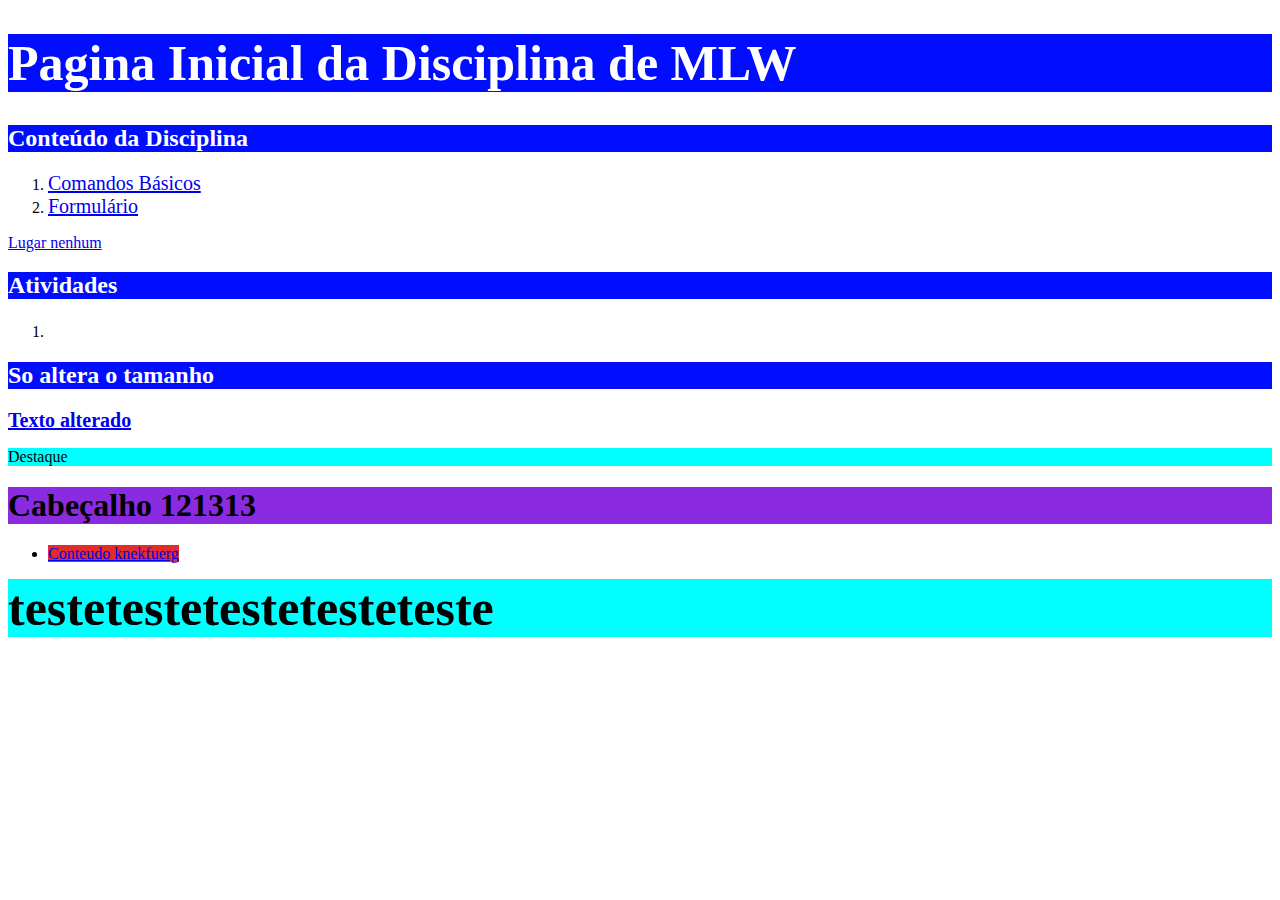
<file: index.html>
<!DOCTYPE html>
<html lang="pt-br">
<head>
   <meta charset="UTF-8">
    <meta http-equiv="X-UA-Compatible" content="IE=edge">
    <meta name="viewport" content="width=device-width, initial-scale=1.0">
    <title>Pagina Inicial</title>
    <link rel="stylesheet" href="css/estilo.css">
</head>
<body>
    <h1 class="corvermelha tamanho">Pagina Inicial da Disciplina de MLW</h1>
    <h2 class="corvermelha">Conteúdo da Disciplina</h2>
    <ol>
        <li><a href="paginas/comandobasicos.html">Comandos Básicos</a></li>
        <li><a href="paginas/formulario.html">Formulário</a></li>
    </ol>
    <a href="#">Lugar nenhum</a>
    <h2 class="corvermelha">Atividades</h2>
    <ol>
        <li><a href=""></a></li>
    </ol>
    <h2>So altera o tamanho</h2>
    
    <div>
    <p><strong> <a href="#">Texto alterado</a></strong></p>
    </div>
    <p class="destaque">Destaque</p>

    <div id="cabecalho">
        <h1 >Cabeçalho 121313</h1>
    </div>

    <div id="conteudo">
    <ul>
        <li>
           <a href="#">Conteudo knekfuerg</a>
        </li>
    </ul>

    <p class="destaque"><strong>testetestetestetesteteste</strong></p>
    </div>
</body>
</html>
</file>
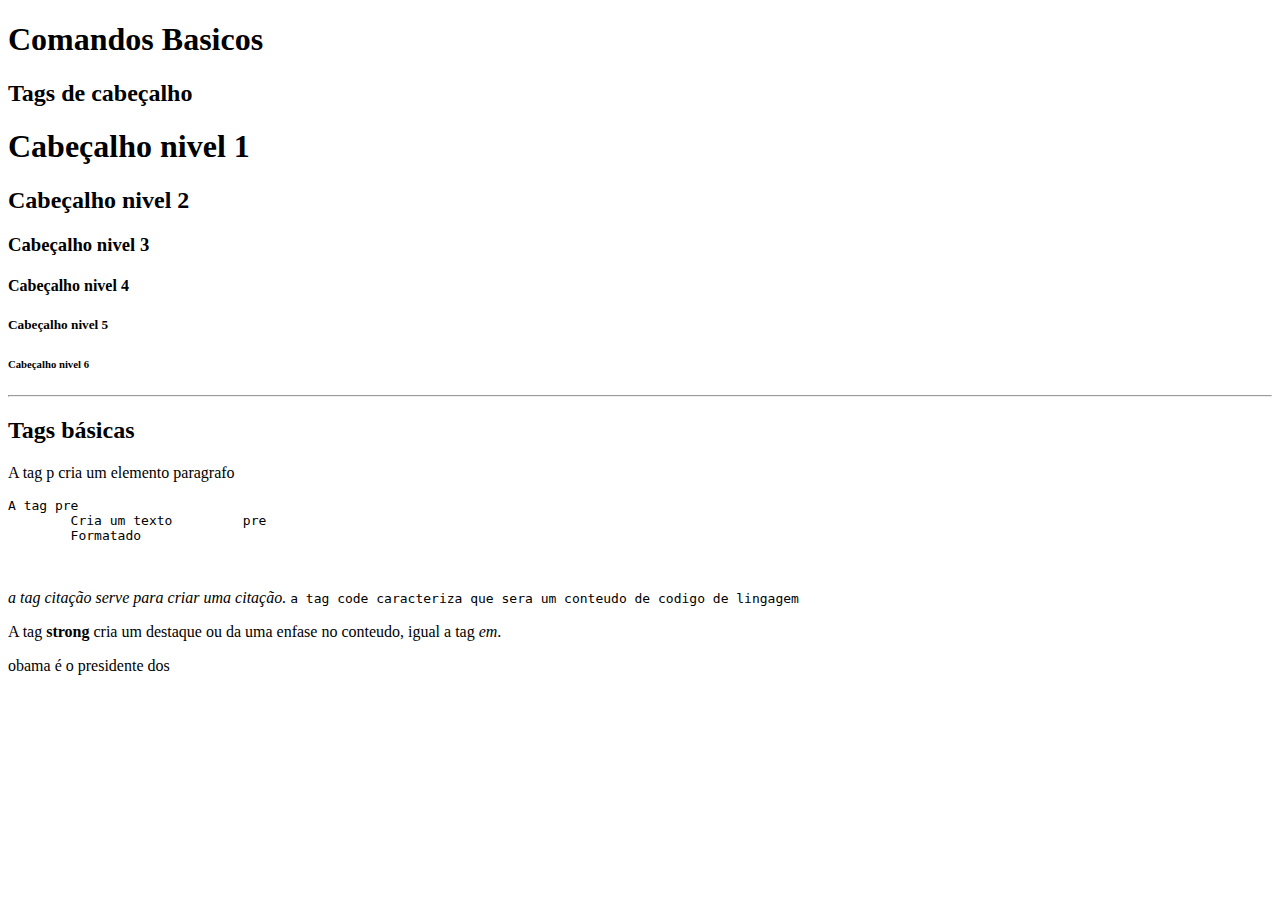
<file: paginas/comandobasico.html>
<!DOCTYPE html>
<html lang="pt-br">
<head>
    <meta charset="UTF-8">
    <meta http-equiv="X-UA-Compatible" content="IE=edge">
    <meta name="viewport" content="width=device-width, initial-scale=1.0">
    <title>Document</title>
</head>
<body>
    <h1>Comandos Basicos</h1>
    <h2>Tags de cabeçalho</h2>
    <h1>Cabeçalho nivel 1</h1>
    <h2>Cabeçalho nivel 2</h2>
    <h3>Cabeçalho nivel 3</h3>
    <h4>Cabeçalho nivel 4</h4>
    <h5>Cabeçalho nivel 5</h5>
    <h6>Cabeçalho nivel 6</h6>
    <hr> <!--A tag hr cria uma linha e no contexto semantico cria uma divisao de conteudo-->
    <h2>Tags básicas</h2>
    <p>A tag p cria um elemento paragrafo</p>
    <pre>A tag pre 
        Cria um texto         pre
        Formatado
    </pre>
    
    <br> <!--A tag br insere uma quebra de linha, joga o conteudo que vem apos ela para linha de baixo-->

    <cite>a tag citação serve para criar uma citação.
    </cite>

    <code>a tag code caracteriza que sera um conteudo de codigo de lingagem</code>
    <p>A tag <strong>strong</strong> cria um destaque ou da uma enfase no conteudo, igual a tag <em>em</em>.
    </p>
    <p>obama é o presidente dos
        <abbr Estados Unidos</p>
    
</body>
</html>
</file>
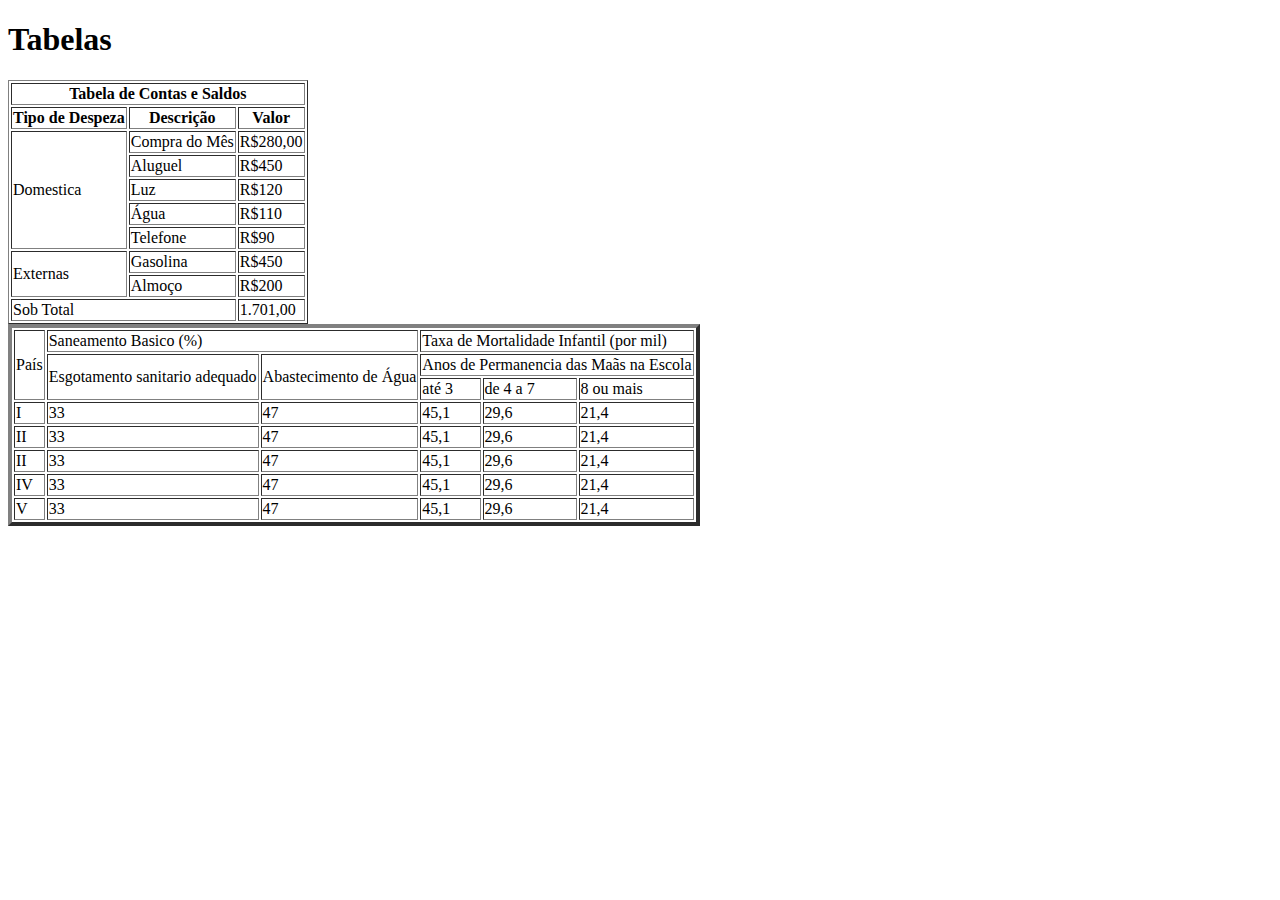
<file: paginas/tabelas.html>
<!DOCTYPE html>
<html lang="pt-br">
<head>
    <meta charset="UTF-8">
    <meta http-equiv="X-UA-Compatible" content="IE=edge">
    <meta name="viewport" content="width=device-width, initial-scale=1.0">
    <title>Tabelas</title>
</head>
<body>
    <h1>Tabelas</h1>
    <table  border="1">
        <tr>
            <th colspan="3">Tabela de Contas e Saldos</th> 
        </tr>

        <tr>
            <th>Tipo de Despeza</th>
            <th>Descrição</th>
            <th>Valor</th>
        </tr>
        
        
        
        <tr>
            <td rowspan="5">Domestica</td>
            <td>Compra do Mês</td>
            <td>R$280,00</td>
        </tr>

        <tr>
            <td>Aluguel</td>
            <td>R$450</td>
        </tr>

        <tr>
            <td>Luz</td>
            <td>R$120</td>
        </tr>

        <tr>
            <td>Água</td>
            <td>R$110</td>
        </tr>

        <tr>
            <td>Telefone</td>
            <td>R$90</td>
        </tr>

        <tr>
            <td rowspan="2">Externas</td>
            <td>Gasolina</td>
            <td>R$450</td>
        </tr>

        <tr>
            <td>Almoço</td>
            <td>R$200</td>
        </tr>

        <tr>
            <td colspan="2">Sob Total</td>
            <td>1.701,00</td>
        </tr>

    </table>

    <table border="4" >
        <tr>
            <td rowspan="3">País</td>
            <td colspan="2">Saneamento Basico (%)</td>
            <td colspan="3">Taxa de Mortalidade Infantil (por mil)</td>
        </tr>

        <tr>
            <td rowspan="2" >Esgotamento sanitario adequado</td>
            <td rowspan="2">Abastecimento de Água</td>
            <td colspan="3">Anos de Permanencia das Maãs na Escola</td>
        </tr>
        
        <tr>
            <td >até 3</td>
            <td >de 4 a 7</td>
            <td >8 ou mais</td>
        </tr>

        <tr>
            <td>I</td>
            <td>33</td>
            <td>47</td>
            <td>45,1</td>
            <td>29,6</td>
            <td>21,4</td>
        </tr>

        <tr>
            <td>II</td>
            <td>33</td>
            <td>47</td>
            <td>45,1</td>
            <td>29,6</td>
            <td>21,4</td>
        </tr>

        <tr>
            <td>II</td>
            <td>33</td>
            <td>47</td>
            <td>45,1</td>
            <td>29,6</td>
            <td>21,4</td>
        </tr>

        <tr>
            <td>IV</td>
            <td>33</td>
            <td>47</td>
            <td>45,1</td>
            <td>29,6</td>
            <td>21,4</td>
        </tr>

        <tr>
            <td>V</td>
            <td>33</td>
            <td>47</td>
            <td>45,1</td>
            <td>29,6</td>
            <td>21,4</td>
        </tr>

    </table>
    
</body>
</html>
</file>
<file: css/estilo.css>
.tamanho {
    font-size: 50px;
}
#coramarela {
    background-color: yellow;
}
.corvermelha, h2 {
   background-color: rgb(0, 13, 255);
    color: white;
}
ol li a{
    font-size: 20px;
}
div p strong a {
    font-size: 20px;
}
p.destaque {
    background-color: aqua;
}

div#cabecalho h1{ 
    background-color: blueviolet;
}

#conteudo ul li a {
    background-color: rgb(226, 43, 43);
 }
#conteudo p.destaque Strong { 
    font-size: 50px;
}
.mensagem.destaque { 
    background-color: brown;
    font-size: 30px;
}
</file>
